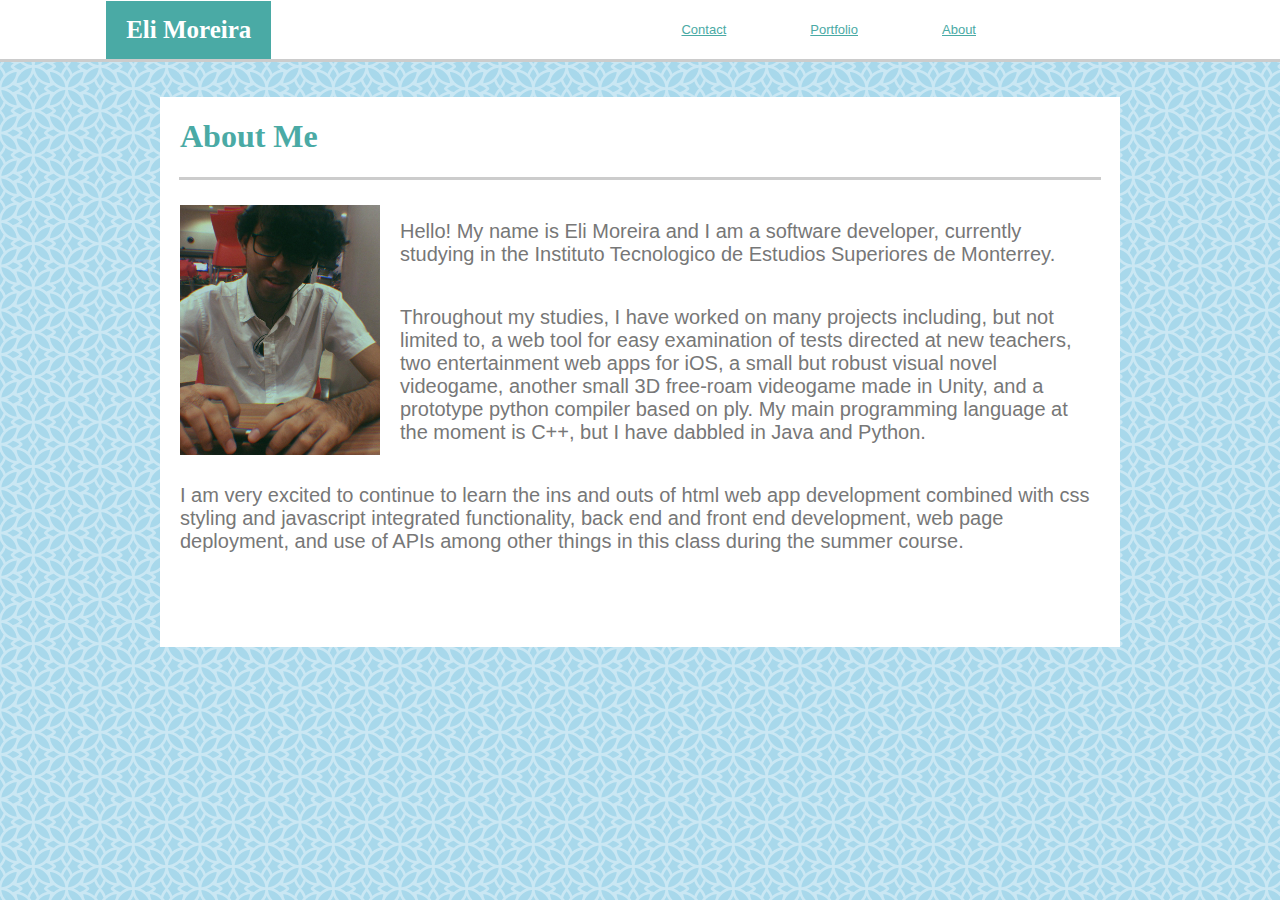
<file: index.html>
<!DOCTYPE html>
<html>
  <head>
    <title>
      Basic-Portfolio
    </title>
    <meta charset="UTF-8"/>
	<link rel="stylesheet" type="text/css" href="./assets/css/style.css"/>
  </head>
  <header>
  <div id="top">
	<h2>
		Eli Moreira
    </h2>
	<ul>
      <li>
	  <a href="index.html">
          About
	  </a>
      </li>
      <li>
	  <a href="portfolio.html">
          Portfolio
	  </a>
      </li>
      <li>
	  <a href="contact.html">
          Contact
	  </a>
      </li>
    </ul>
  </div>
  </header>
  <div id="line2"> </div>
  <div id="wrap">
  <body>
    <h1>
      About Me
    </h1>
	<div id="line"> </div>
	 <img src="./assets/images/pp.jpg" alt="Test image" class="img" align="left"/>
	 <p class="bio">
		Hello! My name is Eli Moreira and I am a software developer, currently studying in the Instituto Tecnologico de Estudios Superiores de Monterrey.
	 </p>
	 <p class="bio">
		Throughout my studies, I have worked on many projects including, but not limited to, a web tool for easy examination of tests directed at new teachers,
		two entertainment web apps for iOS, a small but robust visual novel videogame, another small 3D free-roam videogame made in Unity, and a prototype python 
		compiler based on ply. My main programming language at the moment is C++, but I have dabbled in Java and Python.
	 </p>
	 <p class="bio">
		I am very excited to continue to learn the ins and outs of html web app development combined with css styling and javascript integrated functionality, back end and
		front end development, web page deployment, and use of APIs among other things in this class during the summer course.
	 </p>
  </body>
  </div>
</html>
</file>
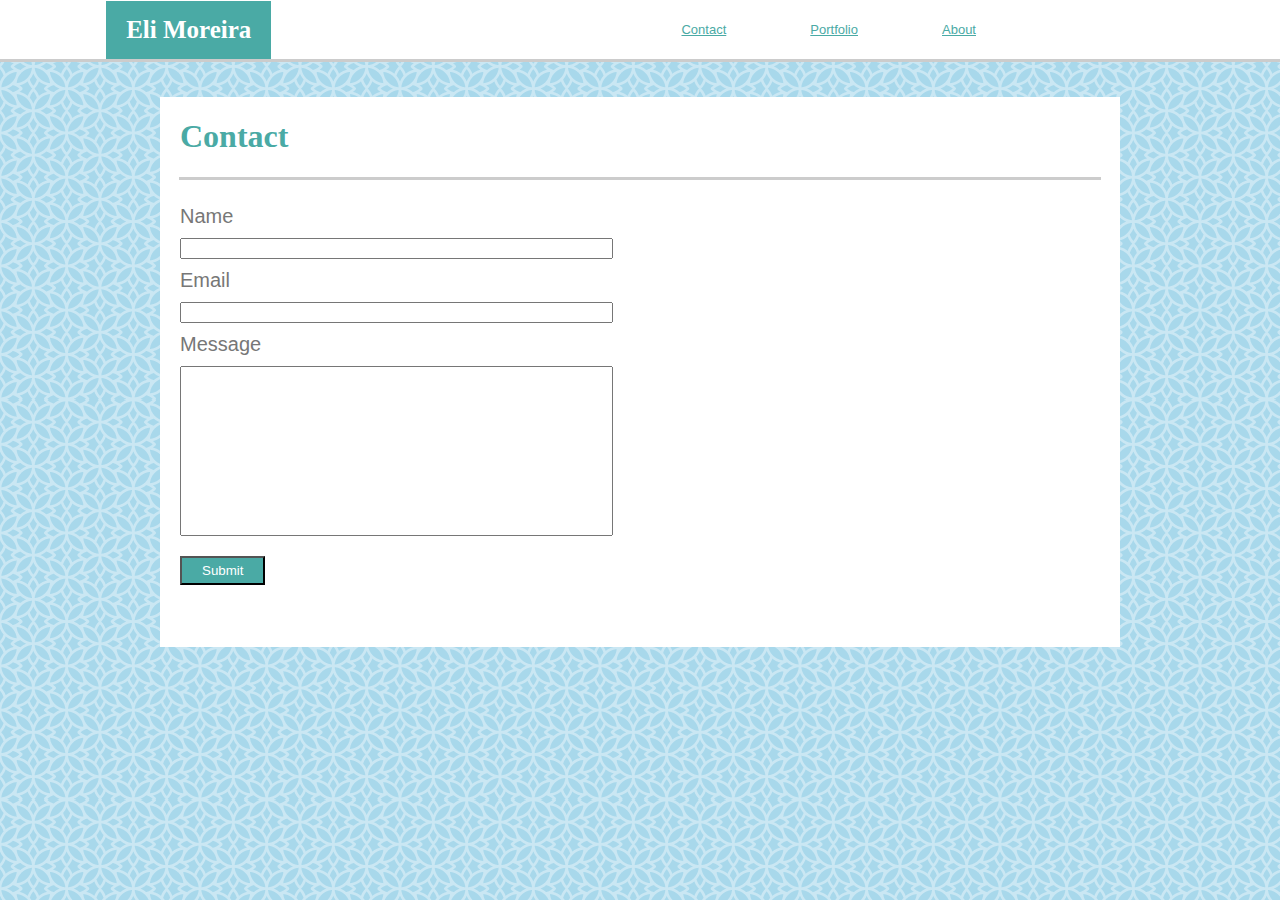
<file: contact.html>
<!DOCTYPE html>
<html>
  <head>
    <title>
      Basic-Portfolio
    </title>
    <meta charset="UTF-8"/>
	<link rel="stylesheet" type="text/css" href="./assets/css/style.css"/>
  </head>
  <header>
  <div id="top">
	<h2>
		Eli Moreira
    </h2>
	<ul>
      <li>
	  <a href="index.html">
          About
	  </a>
      </li>
      <li>
	  <a href="portfolio.html">
          Portfolio
	  </a>
      </li>
      <li>
	  <a href="contact.html">
          Contact
	  </a>
      </li>
    </ul>
  </div>
  </header>
  <div id="line2"> </div>
  <div id="wrap">
  <body>
    <h1>
      Contact
    </h1>
	<div id="line"> </div>
        <div>
          <label class="label">
            Name 
          </label>
        </div>
          <input type="text" id="name" class="textf"/>
        <div>
          <label class="label">
            Email
          </label>
		  </div>
          <input type="text" id="email" class="textf"/>
        <div>
          <label class="label">
            Message
          </label>
        </div>
          <input type="text" id="message" class="textf"/>
        <div>
        <input type="submit" value="Submit" id="submit" class="clickable"/>
  </body>
  </div>
</html>
</file>
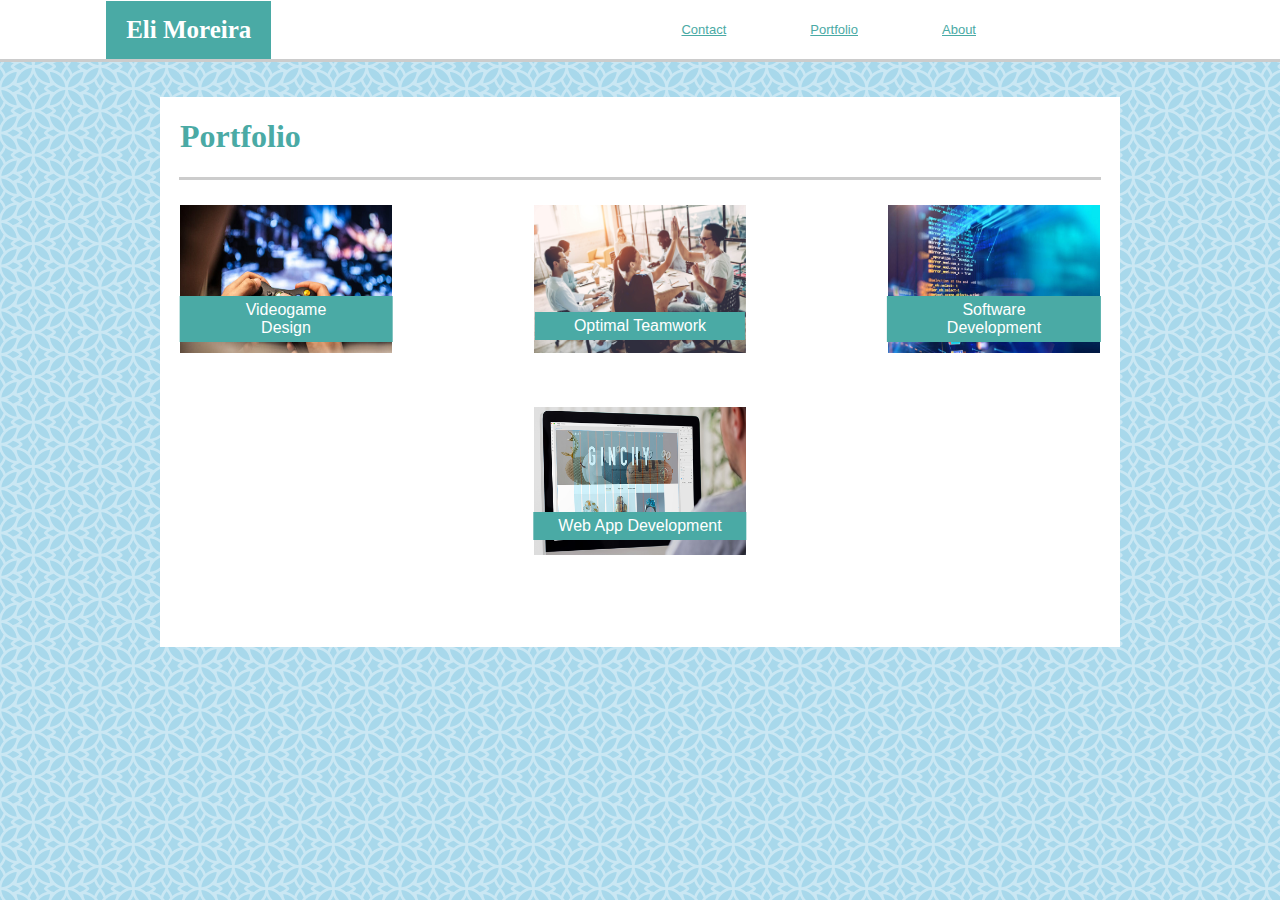
<file: portfolio.html>
<!DOCTYPE html>
<html>
  <head>
    <title>
      Basic-Portfolio
    </title>
    <meta charset="UTF-8"/>
	<link rel="stylesheet" type="text/css" href="./assets/css/style.css"/>
  </head>
  <header>
  <div id="top">
	<h2>
		Eli Moreira
    </h2>
	<ul>
      <li>
	  <a href="index.html">
          About
	  </a>
      </li>
      <li>
	  <a href="portfolio.html">
          Portfolio
	  </a>
      </li>
      <li>
	  <a href="contact.html">
          Contact
	  </a>
      </li>
    </ul>
  </div>
  </header>
  <div id="line2"> </div>
  <div id="wrap">
  <body>
    <h1>
      Portfolio
    </h1>
	<div id="line"> </div>
	<div id="cont1">
	 <img src="./assets/images/one.jpg" alt="Test image" class="imgp"/>
	 <div id="lab1">
		Videogame Design 
	 </div>
	 </div>
	<div id="cont2">
	 <img src="./assets/images/two.jpg" alt="Test image" class="imgp"/>
	 <div id="lab2">
		Software Development 
	 </div>
	 </div>
	 <div id="cont3">
	 <img src="./assets/images/three.jpg" alt="Test image" class="imgp"/>
	 <div id="lab3">
		Optimal Teamwork 
	 </div>
	 </div>
   	 <div id="cont4">
	 <img src="./assets/images/four.jpg" alt="Test image" class="imgp"/>
	 <div id="lab4">
		Web App Development 
	 </div>
	 </div>
	 </body>
  </div>
</html>
</file>
<file: assets/css/style.css>
body{
  font-family : 'Arial', 'Helvetica Neue', Helvetica, sans-serif;
  margin : 0;
  padding : 0;
  background-image: url("bush.png");
}

#wrap{
  width : 960px;
  height : 550px;
  margin : 25px auto;
  background-color : white;
  overflow : hidden;
  padding : 0px 0px;
}

#top{
  background-color : white;
  display : flex;
}

h1{
  font-family : 'Georgia', Times, Times New Roman, serif;
  color : #4aaaa5;
  padding : 0px 20px;
}

h2{
  font-family : 'Georgia', Times, Times New Roman, serif;
  background-color : #4aaaa5;
  font-size : 25px;
  margin : auto;
  padding : 15px 20px;
  color : white;
}

ul {
  list-style : none;
  margin : 0;
  padding : 0px 262px;
  overflow : auto;
}

ul > li{
  float : right;
  padding : 22px 20px;
  font-size : 13px;
  color : #777777;
}

ul > li:hover{
  cursor : pointer;
  color : white;
  background-color : #4aaaa5;
}

.img{
  width : 200px;
  height : 250px;
  padding : 0px 20px;
}

.bio{
  padding : 10px 20px;
  font-size : 20px;
  font-family : 'Arial', 'Helvetica Neue', Helvetica, sans-serif;
  color : #777777;
}

#line{
  display : block;
  height : 10px;
  width : 96%;
  border : 0;
  border-top : 3px solid #ccc;
  margin : 15px auto;
  padding : 0;
}

#line2{
  display : block;
  height : 10px;
  border : 0;
  border-top : 3px solid #ccc;
}

.imgp{
  width : 212px;
  height : 148px;
  padding : 0px 20px;
  margin : auto;
}

.label{
  padding : 10px 20px;
  font-size : 20px;
  font-family : 'Arial', 'Helvetica Neue', Helvetica, sans-serif;
  color : #777777;
}

.textf{
  margin : 10px 20px;
  padding-right : 250px;
}

#message{
  margin : 10px 20px;
  padding-right : 250px;
  padding-bottom : 150px;
}

#submit{
  margin : 10px 20px;
  padding : 5px 20px;
  color : white;
  background-color : #4aaaa5;
}

a{
  color: #4aaaa5;
  padding : 22px;
}

a:hover{
  cursor : pointer;
  color : white;
  background-color : #4aaaa5;
}

#cont1{
  position: relative;
  text-align: center;
  color: white;
  float : left;
}

#lab1{
  position: absolute;
  top: 75%;
  left: 50%;
  transform: translate(-50%, -50%);
  color : white;
  background-color : #4aaaa5;
  padding : 5px 66px;
}

#cont2{
  position: relative;
  text-align: center;
  color: white;
  float : right;
}

#lab2{
  position: absolute;
  top: 75%;
  left: 50%;
  transform: translate(-50%, -50%);
  color : white;
  background-color : #4aaaa5;
  padding : 5px 60px;
}

#cont3{
  position: relative;
  text-align: center;
  color: white;
}

#lab3{
  position: absolute;
  top: 80%;
  left: 50%;
  transform: translate(-50%, -50%);
  color : white;
  background-color : #4aaaa5;
  padding : 5px 39px;
}

#cont4{
  position: relative;
  text-align: center;
  color: white;
  padding : 50px 0px;
}

#lab4{
  position: absolute;
  top: 67%;
  left: 50%;
  transform: translate(-50%, -50%);
  color : white;
  background-color : #4aaaa5;
  padding : 5px 25px;
}
</file>
